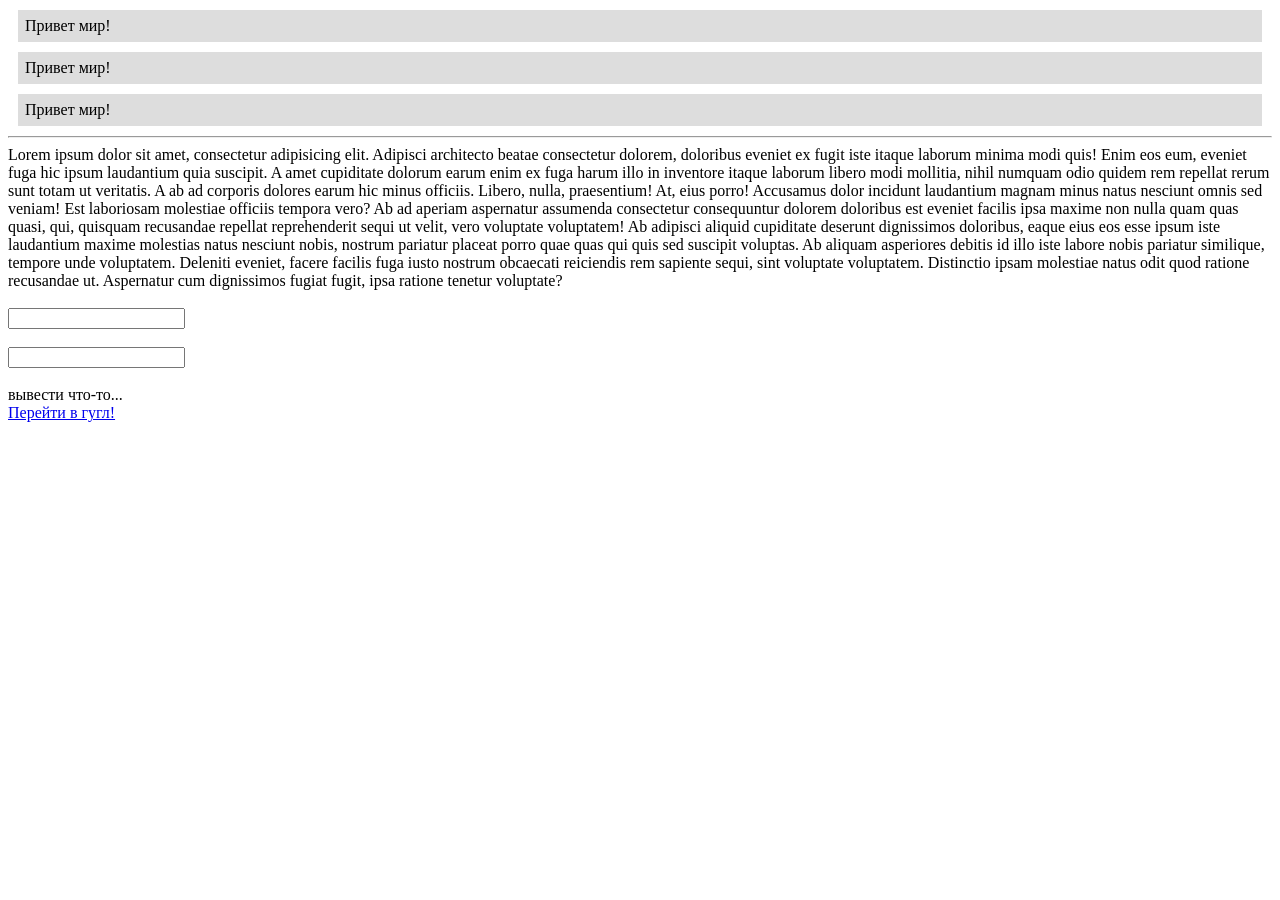
<file: JS & jQuery/index.html>
<!DOCTYPE html>
<html lang="en">
<head>
    <meta charset="UTF-8">
    <title>Title</title>
    <link rel="stylesheet" href="style.css">
    <script src="https://code.jquery.com/jquery-3.4.1.min.js" integrity="sha256-CSXorXvZcTkaix6Yvo6HppcZGetbYMGWSFlBw8HfCJo=" crossorigin="anonymous"></script>
    <script src="script.js"></script>
</head>
<body>
    <p>Привет мир!</p>
    <p>Привет мир!</p>
    <p>Привет мир!</p>
    <hr>
    <div>Lorem ipsum dolor sit amet, consectetur adipisicing elit. Adipisci architecto beatae consectetur dolorem,
        doloribus eveniet ex fugit iste itaque laborum minima modi quis! Enim eos eum, eveniet fuga hic ipsum laudantium
        quia suscipit. A amet cupiditate dolorum earum enim ex fuga harum illo in inventore itaque laborum libero modi
        mollitia, nihil numquam odio quidem rem repellat rerum sunt totam ut veritatis. A ab ad corporis dolores earum
        hic minus officiis. Libero, nulla, praesentium! At, eius porro! Accusamus dolor incidunt laudantium magnam minus
        natus nesciunt omnis sed veniam! Est laboriosam molestiae officiis tempora vero? Ab ad aperiam aspernatur
        assumenda consectetur consequuntur dolorem doloribus est eveniet facilis ipsa maxime non nulla quam quas quasi,
        qui, quisquam recusandae repellat reprehenderit sequi ut velit, vero voluptate voluptatem! Ab adipisci aliquid
        cupiditate deserunt dignissimos doloribus, eaque eius eos esse ipsum iste laudantium maxime molestias natus
        nesciunt nobis, nostrum pariatur placeat porro quae quas qui quis sed suscipit voluptas. Ab aliquam asperiores
        debitis id illo iste labore nobis pariatur similique, tempore unde voluptatem. Deleniti eveniet, facere facilis
        fuga iusto nostrum obcaecati reiciendis rem sapiente sequi, sint voluptate voluptatem. Distinctio ipsam
        molestiae natus odit quod ratione recusandae ut. Aspernatur cum dignissimos fugiat fugit, ipsa ratione tenetur
        voluptate?
    </div><br>
    <input id="val1" type="number"><br><br>
    <input id="val2" type="number"><br><br>
<!--    <button>Посчитать!</button><br>-->
    <div id="result">вывести что-то...</div>
<!--    <textarea id="some_div"></textarea>-->
</body>
</html>
</file>
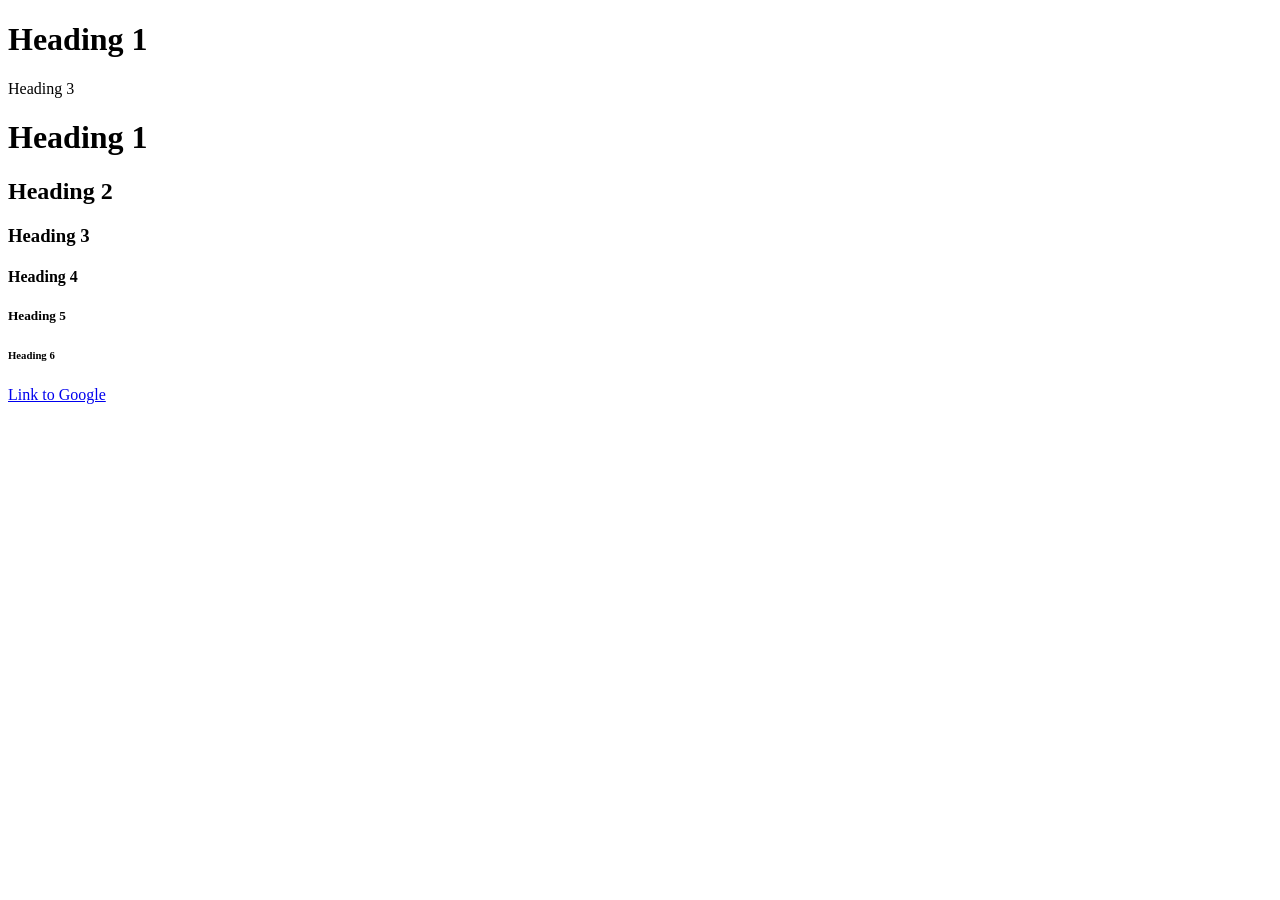
<file: php-course/Andrew-Dmyterko/Lesson-11-HTML/index.html>
<!DOCTYPE html>
<html lang="en">
<head>
    <meta charset="UTF-8">
    <title>Title</title>
</head>
<body>
    <div>
        <h1>
            <span>Heading 1</span>
        </h1>

        <p>Heading 3</p>
    </div>

    <h1>Heading 1</h1>
    <h2>Heading 2</h2>
    <h3>Heading 3</h3>
    <h4>Heading 4</h4>
    <h5>Heading 5</h5>
    <h6>Heading 6</h6>
    <a href="http://www.google.com" >Link to Google</a>

</body>
</html>
</file>
<file: JS & jQuery/style.css>
p {
    background-color: #dddddd;
    padding: 7px;
    margin: 10px;
}
</file>
